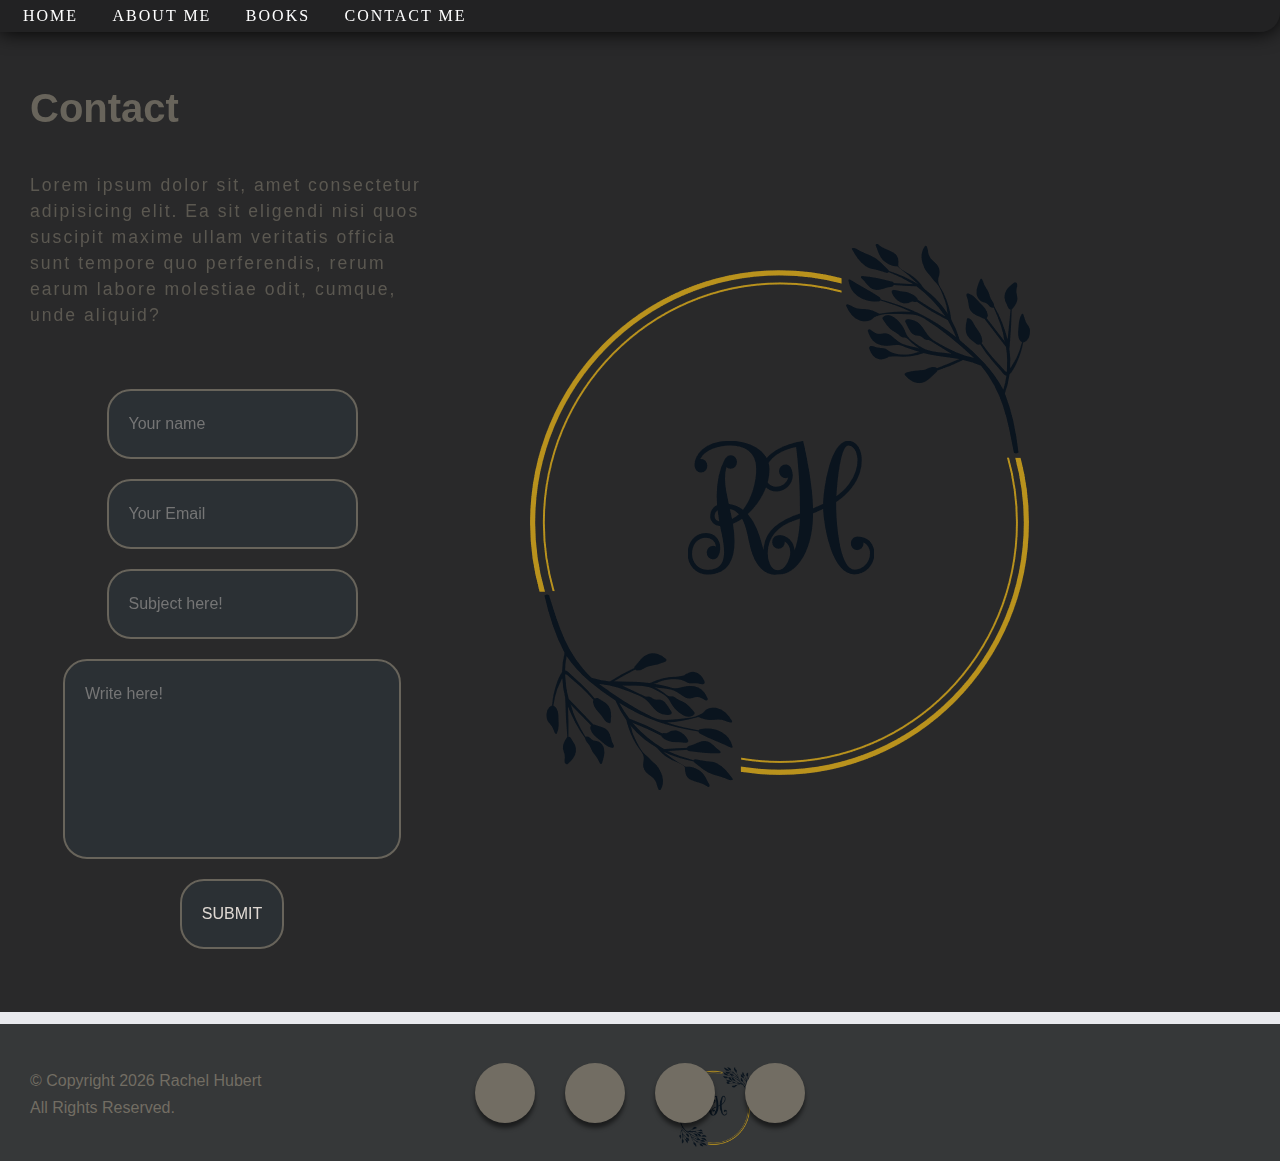
<file: contact.html>
<!DOCTYPE html>
<html lang="en">
  <head>
    <meta charset="UTF-8">
    <meta http-equiv="X-UA-Compatible" content="IE=edge">
    <meta name="viewport" content="width=device-width, initial-scale=1.0">
    <link href="https://fonts.googleapis.com/css2?family=Rubik:wght@400;500;600;700&amp;display=swap" rel="stylesheet">
    <link rel="stylesheet" href="CSS\contact.css">
    <title>Contact - Rachel Hubert</title>
  </head>
  <body>
    <header>
      <div class="navbar">
        <nav>
          <ul class="nav-area">
            <li class="navbar-links-portfolio">
              <a href="index.html">Home</a>
            </li>
            <li class="navbar-links-portfolio">
              <a href="#about">About Me</a>
            </li>
            <li class="navbar-links-portfolio">
              <a href="books.html">Books</a>
            </li>
            <li class="navbar-links-portfolio">
              <a href="contact.html">Contact Me</a>
            </li>
          </ul>
        </nav>
      </div>
    </header>
    <main id="main-contact">
      <section class="contact">
        <div class="contact-form">
          <h1 class="contact-header">Contact</h1>
          <p class="small-text">Lorem ipsum dolor sit, amet consectetur adipisicing elit. Ea sit eligendi nisi quos suscipit maxime ullam veritatis officia sunt tempore quo perferendis, rerum earum labore molestiae odit, cumque, unde aliquid?</p>
          <form action="">
            <input type="" placeholder="Your name" required>
            <input type="email" name="email" placeholder="Your Email" required>
            <input type="" name="Write here!" placeholder="Subject here!" required>
            <textarea name="" id="" cols="30" rows="10" placeholder="Write here!"></textarea>
            <input type="submit" name="" value="submit" class="submit-btn" required>
          </form>
        </div>
        <div class="contact-img">
          <img src="img\Mongram.png" alt="">
        </div>
      </section>
    </main>
    <footer role="contentinfo" class="fusion-footer-widget-area fusion-widget-area">
      <div class="fusion-row">
        <div class="fusion-columns fusion-columns-2 fusion-widget-area">
          <div style="clear:both;"></div>
          <section id="text-14" class="fusion-footer-widget-column widget widget_text"></section>
          <div class="contact-img">
            <img src="img\Mongram.png" alt="" class="footer-monogram">
          </div>
          <div class="textwidget">
            <p>© Copyright <script>
                document.write(new Date().getFullYear());
              </script> Rachel Hubert <br> All Rights Reserved. </p>
            <div class="social-menu">
              <ul>
                <li>
                  <a href="https://github.com/BillyFletcher99" target="blank">
                    <i class="fab fa-github"></i>
                    </i>
                  </a>
                </li>
                <li>
                  <a href="https://www.instagram.com/rachel_hubert94/?hl=en" target="blank">
                    <i class="fab fa-instagram"></i>
                  </a>
                </li>
                <li>
                  <a href="https://www.linkedin.com/in/rachel-hubert-722733126/" target="blank">
                    <i class="fab fa-linkedin-in"></i>
                  </a>
                </li>
                <li>
                  <a href="https://www.facebook.com/rachel.hubert.9">
                    <i class="fab fa-facebook" target="blank"></i>
                  </a>
                </li>
              </ul>
            </div>
          </div>
        </div>
      </div>
    </footer>
  </body>
</html>
</file>
